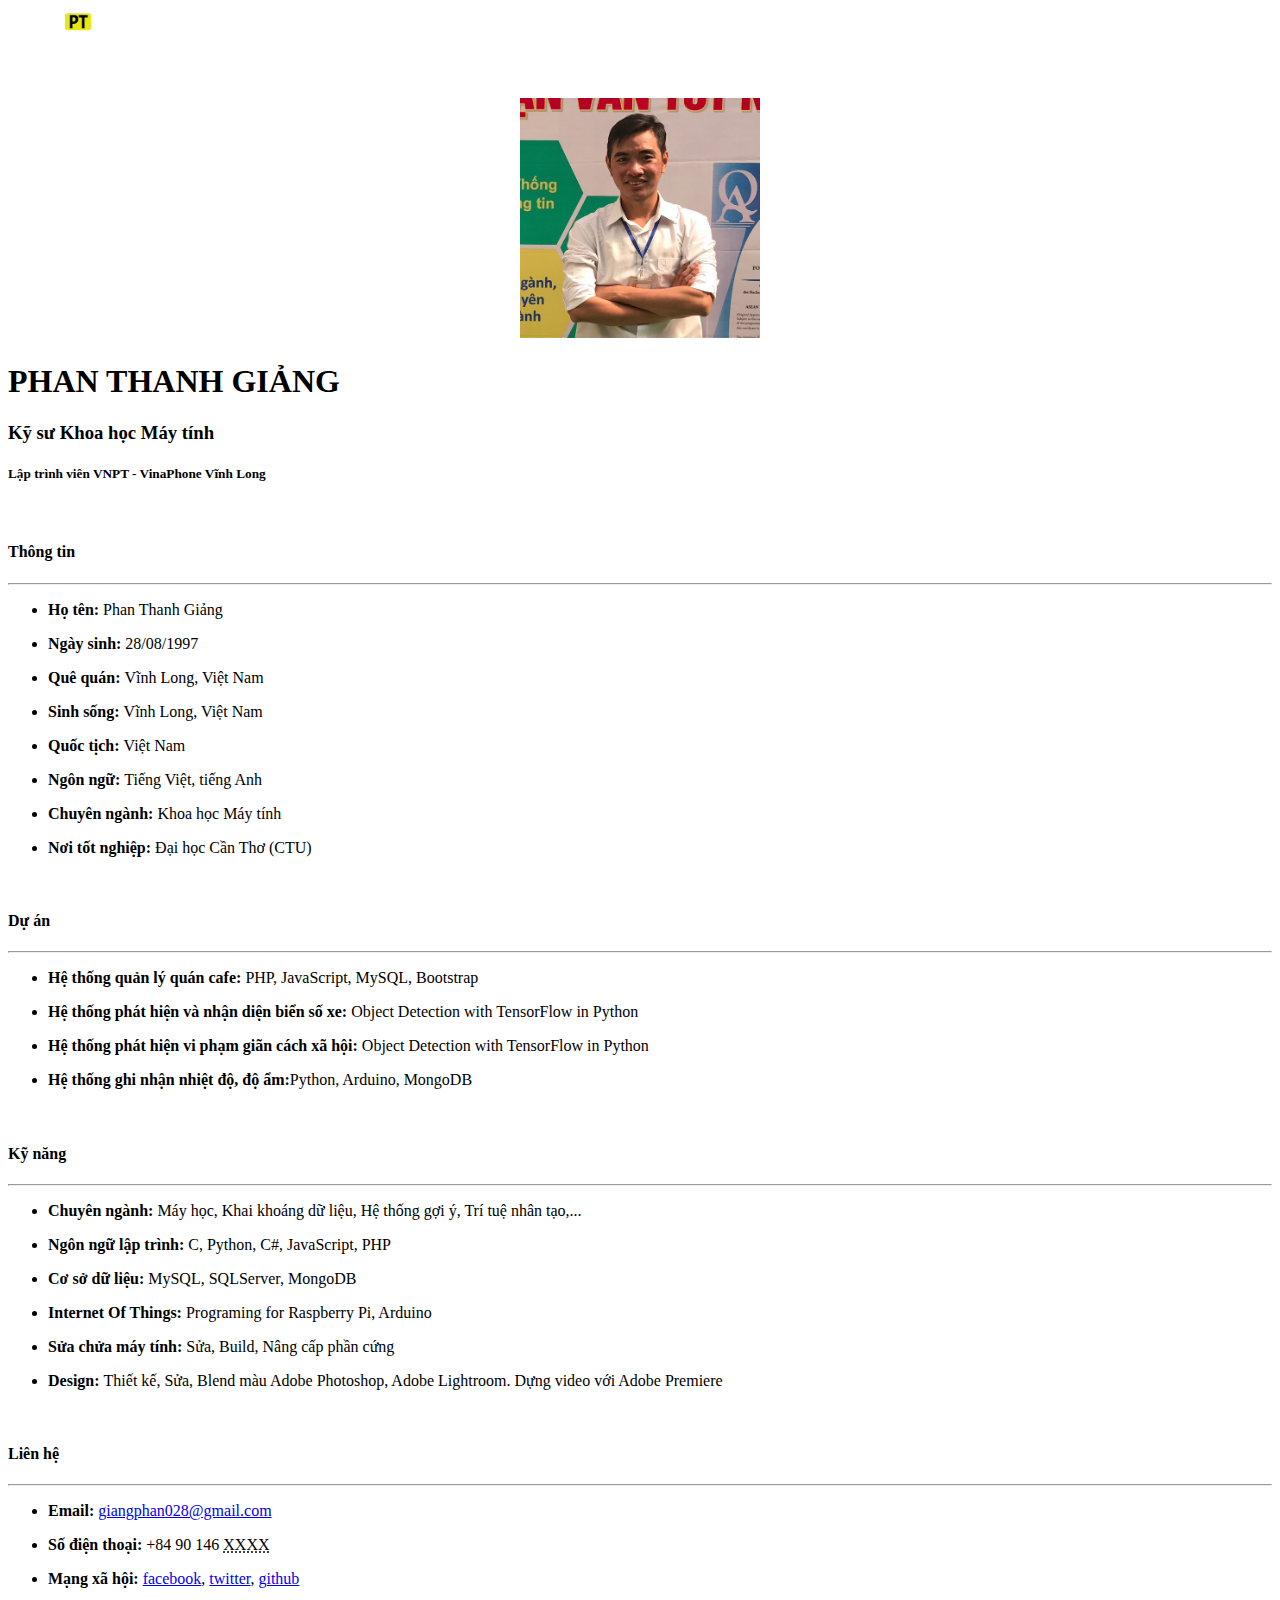
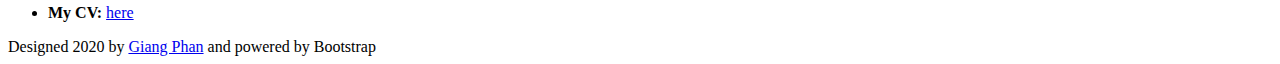
<file: VI.html>
<!doctype html>
<html lang="en">
  <head>
    <!-- Required meta tags -->
    <meta charset="utf-8">
    <meta name="viewport" content="width=device-width, initial-scale=1, shrink-to-fit=no">

    <!-- Bootstrap CSS -->
    <link rel="stylesheet" href="https://stackpath.bootstrapcdn.com/bootstrap/4.5.0/css/bootstrap.min.css" integrity="sha384-9aIt2nRpC12Uk9gS9baDl411NQApFmC26EwAOH8WgZl5MYYxFfc+NcPb1dKGj7Sk" crossorigin="anonymous">

    <style>
        .item {
            position:relative;
            padding-top:20px;
            display:inline-block;
        }
        .notify-badge{
            position: absolute;
            right: 90px;
            top:220px;
            background:white;
            text-align: center;
            border-radius: 50px 50px 50px 50px;
            /* color:white; */
            padding:5px 5px;
            font-size:20px;
        }
    </style>
    <title>Hello, world!</title>
    <!-- Image and text -->
    <nav class="navbar navbar-dark bg-dark sticky-top">
        <a class="navbar-brand" href="#">
        <img src="logo.png" height="30" class="d-inline-block align-top" alt="" loading="lazy">
            <!-- GIANG PHAN -->
        </a>
    </nav>
  </head>
  <body>
    <div class="container">
        <br>
            <div class="card text-center">
                <!-- <img src="banner.png" class="card-img-top" height="280px" alt="Giang's avatar"> -->
                <br>
                <center>    
                    <div class="col-sm-4">
                        <div class="item">
                            <!-- <span class="notify-badge"><img src="https://img.icons8.com/color/48/000000/vietnam-circular.png"/></span> -->
                            <img src="avt.jpg" class="rounded-circle" alt="my avatar" width="240px">
                      </div>
                  </div>            
                    <!-- <img src="avatar.jpg" class="rounded-circle" alt="my avatar" width="240px"> -->
                </center>
                <div class="card-body">
                    <h1>PHAN THANH GIẢNG</h1>
                  <p class="card-text">
                    <h3>Kỹ sư Khoa học Máy tính</h3>
                    <h5>Lập trình viên VNPT - VinaPhone Vĩnh Long</h5>
                  </p>
                  <br>
                  <h4 align="left">Thông tin</h4>
                  <hr>
                  <ul align="left">
                    <li>
                        <p><strong>Họ tên: </strong>Phan Thanh Giảng</p>
                    </li>
                    <li>
                        <p><strong>Ngày sinh: </strong>28/08/1997</p>
                    </li>
                    <li>
                        <p><strong>Quê quán: </strong>Vĩnh Long, Việt Nam</p>
                    </li>
                    <li>
                        <p><strong>Sinh sống: </strong>Vĩnh Long, Việt Nam</p>
                    </li>
                    <li>
                        <p><strong>Quốc tịch: </strong>Việt Nam</p>
                    </li>
                    <li>
                        <p><strong>Ngôn ngữ: </strong>Tiếng Việt, tiếng Anh</p>
                    </li>
                    <li>
                        <p><strong>Chuyên ngành: </strong>Khoa học Máy tính</p>
                    </li>
                    <li>
                        <p><strong>Nơi tốt nghiệp: </strong>Đại học Cần Thơ (CTU)</p>
                    </li>
                </ul>
                <br>
                <h4 align="left">Dự án</h4>
                <hr>
                <ul align="left">
                    <li>
                        <p><strong>Hệ thống quản lý quán cafe:</strong> PHP, JavaScript, MySQL, Bootstrap</p>
                    </li>
                    <li>
                        <p><strong>Hệ thống phát hiện và nhận diện biển số xe:</strong> Object Detection with TensorFlow in Python</p>
                    </li>
                    <li>
                        <p><strong>Hệ thống phát hiện vi phạm giãn cách xã hội:</strong> Object Detection with TensorFlow in Python</p>
                    </li>
                    <li>
                        <p><strong>Hệ thống ghi nhận nhiệt độ, độ ẩm:</strong>Python, Arduino, MongoDB</p>
                    </li>
                </ul>
                <br>
                <h4 align="left">Kỹ năng</h4>
                <hr>
                <ul align="left">
                    <li>
                        <p><strong>Chuyên ngành: </strong>Máy học, Khai khoáng dữ liệu, Hệ thống gợi ý, Trí tuệ nhân tạo,...</p>
                    </li>
                    <li>
                        <p><strong>Ngôn ngữ lập trình: </strong>C, Python, C#, JavaScript, PHP</p>
                    </li>
                    <li>
                        <p><strong>Cơ sở dữ liệu: </strong>MySQL, SQLServer, MongoDB</p>
                    </li>
                    <li>
                        <p><strong>Internet Of Things: </strong>Programing for Raspberry Pi, Arduino</p>
                    </li>
                    <li>
                        <p><strong>Sửa chửa máy tính: </strong>Sửa, Build, Nâng cấp phần cứng</p>
                    </li>
                    <li>
                        <p><strong>Design: </strong>Thiết kế, Sửa, Blend màu Adobe Photoshop, Adobe Lightroom. Dựng video với Adobe Premiere</p>
                    </li>
                </ul>
                <br>
                <h4 align="left">Liên hệ</h4>
                <hr>
                <ul align="left">
                    <li>
                        <p><strong>Email: </strong><a href="mailto:giangphan028@gmail.com">giangphan028@gmail.com</a></p>
                    </li>
                    <li>
                        <p><strong>Số điện thoại: </strong>+84 90 146 <abbr title="My D.O.B" class="initialism">XXXX </abbr></p>
                    </li>
                    <li>
                        <p><strong>Mạng xã hội: </strong><a href="https://www.facebook.com/giangpt2808">facebook</a>, <a href="https://twitter.com/giangpt2808">twitter</a>, <a href="https://github.com/giangcse">github</a></p>
                    </li>
                    <li>
                        <p><strong>My CV: </strong><a href="CV.pdf">here</a></p>
                    </li>
                </ul>
                </div>
                <div class="card-footer text-muted">
                  Designed 2020 by <a href="https://www.facebook.com/giangpt2808">Giang Phan</a> and powered by Bootstrap
                </div>
              </div>
    </div>
    <!-- Optional JavaScript -->
    <!-- jQuery first, then Popper.js, then Bootstrap JS -->
    <script src="https://code.jquery.com/jquery-3.5.1.slim.min.js" integrity="sha384-DfXdz2htPH0lsSSs5nCTpuj/zy4C+OGpamoFVy38MVBnE+IbbVYUew+OrCXaRkfj" crossorigin="anonymous"></script>
    <script src="https://cdn.jsdelivr.net/npm/popper.js@1.16.0/dist/umd/popper.min.js" integrity="sha384-Q6E9RHvbIyZFJoft+2mJbHaEWldlvI9IOYy5n3zV9zzTtmI3UksdQRVvoxMfooAo" crossorigin="anonymous"></script>
    <script src="https://stackpath.bootstrapcdn.com/bootstrap/4.5.0/js/bootstrap.min.js" integrity="sha384-OgVRvuATP1z7JjHLkuOU7Xw704+h835Lr+6QL9UvYjZE3Ipu6Tp75j7Bh/kR0JKI" crossorigin="anonymous"></script>
  </body>
</html>
</file>
